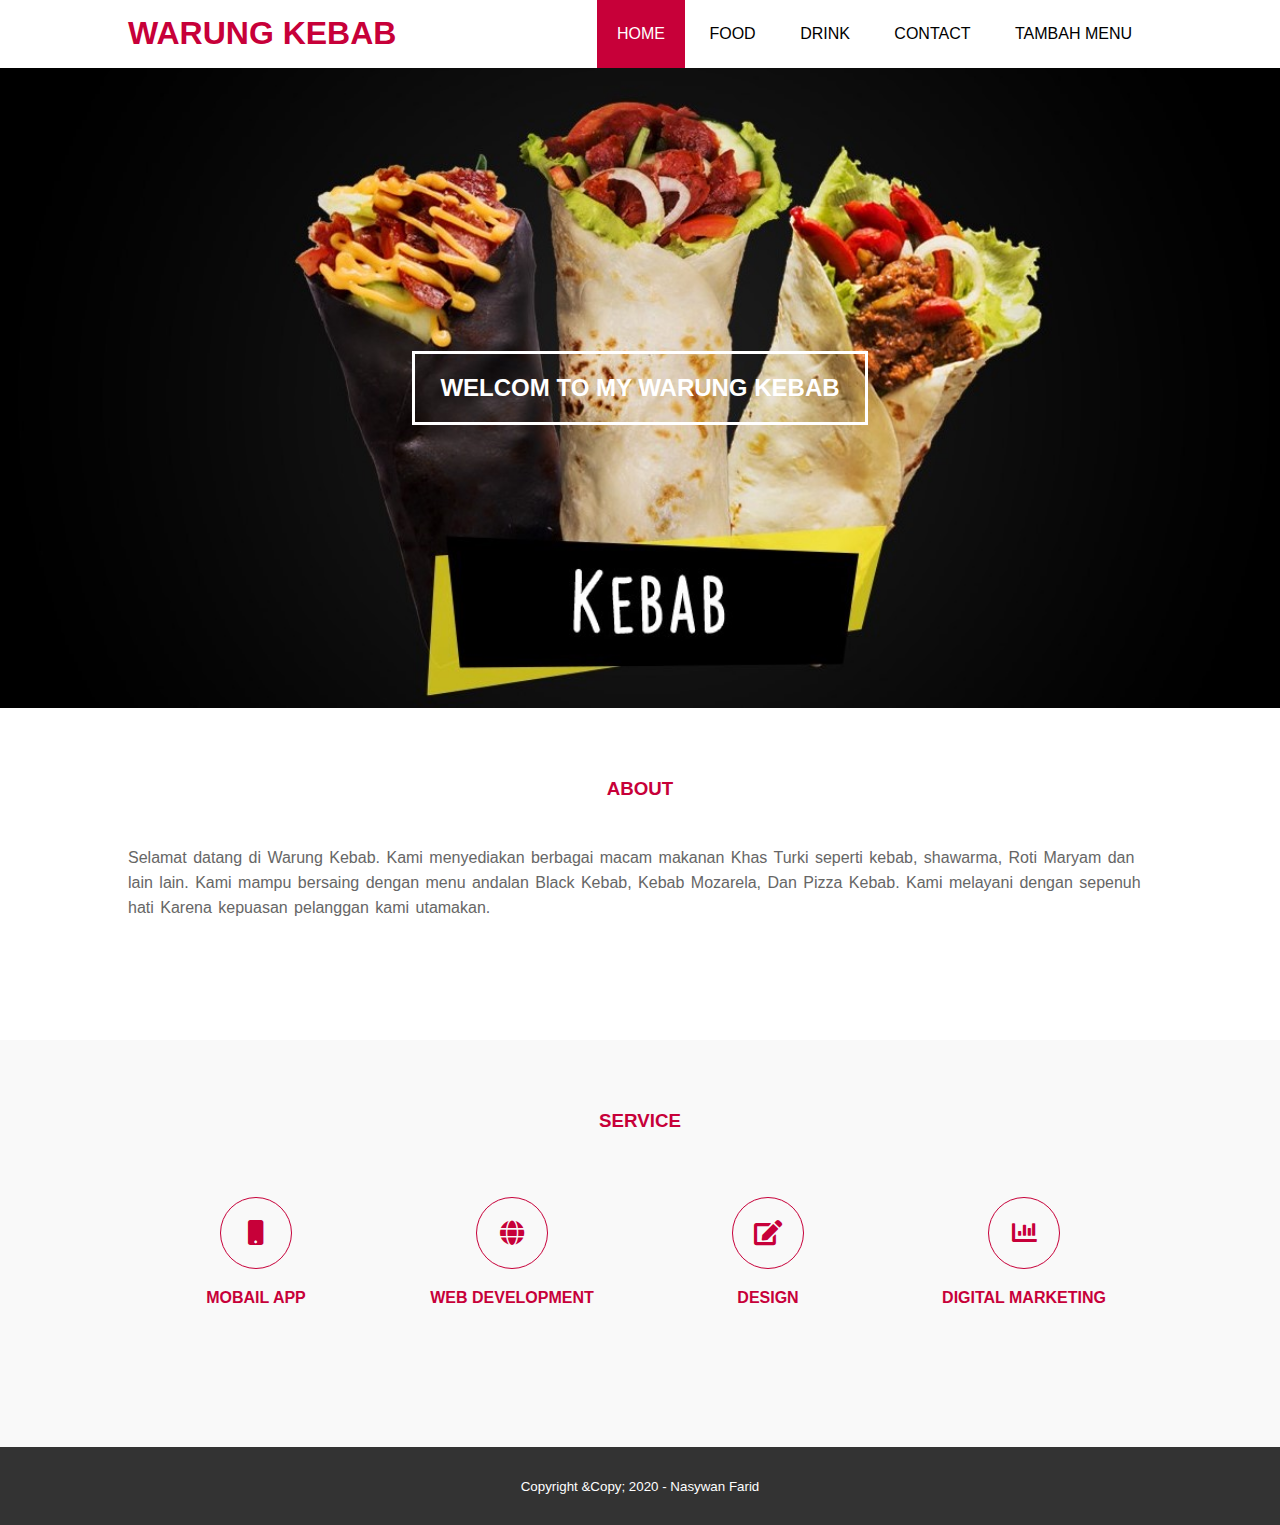
<file: index.html>
<!DOCTYPE html>
<html>
<head>
	<meta charset="utf-8">
	<meta name="viewport" content="width=device-width, initial-scale=1">
	<title>Warung Kebab</title>
	<link rel="stylesheet" type="text/css" href="css/style.css">
	<link rel="stylesheet" type="text/css" href="https://cdnjs.cloudflare.com/ajax/libs/font-awesome/5.13.0/css/all.min.css"><script src="https://code.jquery.com/jquery-3.5.1.min.js" integrity="sha256-9/aliU8dGd2tb6OSsuzixeV4y/faTqgFtohetphbbj0=" crossorigin="anonymous"></script>
</head>
<body>
	<div class="bg-loader">
		<div class="loader"></div>
	</div>
		
	</div>
	<header>
		<div class="container">
			<h1><a href="index.html">WARUNG KEBAB</a></h1>
			<ul>
				<li class="active"><a href="index.html">HOME</a></li>
				<li><a href="about.html">FOOD</a></li>
				<li><a href="service.html">DRINK</a></li>
				<li><a href="contact.html">CONTACT</a></li>
				<li><a href="pesan.php">TAMBAH MENU</a></li>
			</ul>
		</div>
	</header>

	<section class="banner">
		<h2>WELCOM TO MY WARUNG KEBAB</h2>
	</section>

	<section class="about">
		<div class="container">
			<h3>ABOUT</h3>
			<p>Selamat datang di Warung Kebab. Kami menyediakan berbagai macam makanan Khas Turki seperti kebab, shawarma, Roti Maryam dan lain lain. Kami mampu bersaing dengan menu andalan Black Kebab, Kebab Mozarela, Dan Pizza Kebab. Kami melayani dengan sepenuh hati Karena kepuasan pelanggan kami utamakan.</p>
		</div>
	</section>

	<section class="service">
		<div class="container">
			<h3>SERVICE</h3>
			<div class="box">
			    <div class="col-4">
				    <div class="icon"><i class="fas fa-mobile"></i></div>
				    <h4>MOBAIL APP</h4>
			    </div>
			    <div class="col-4">
				    <div class="icon"><i class="fas fa-globe"></i></div>
				    <h4>WEB DEVELOPMENT</h4>
			    </div><div class="col-4">
				    <div class="icon"><i class="fas fa-edit"></i></div>
				    <h4>DESIGN</h4>
			    </div><div class="col-4">
				    <div class="icon"><i class="fas fa-chart-bar"></i></div>
				    <h4>DIGITAL MARKETING</h4>
			    </div>
		    </div>
		</div>
	</section>

	<footer>
		<div class="container">
			<small>Copyright &Copy; 2020 - Nasywan Farid</small>
		</div>
	</footer>

	<script type="text/javascript">
		$(document).ready(function(){
			$(".bg-loader").hide();
		})
	</script>

</body>
</html>
</file>
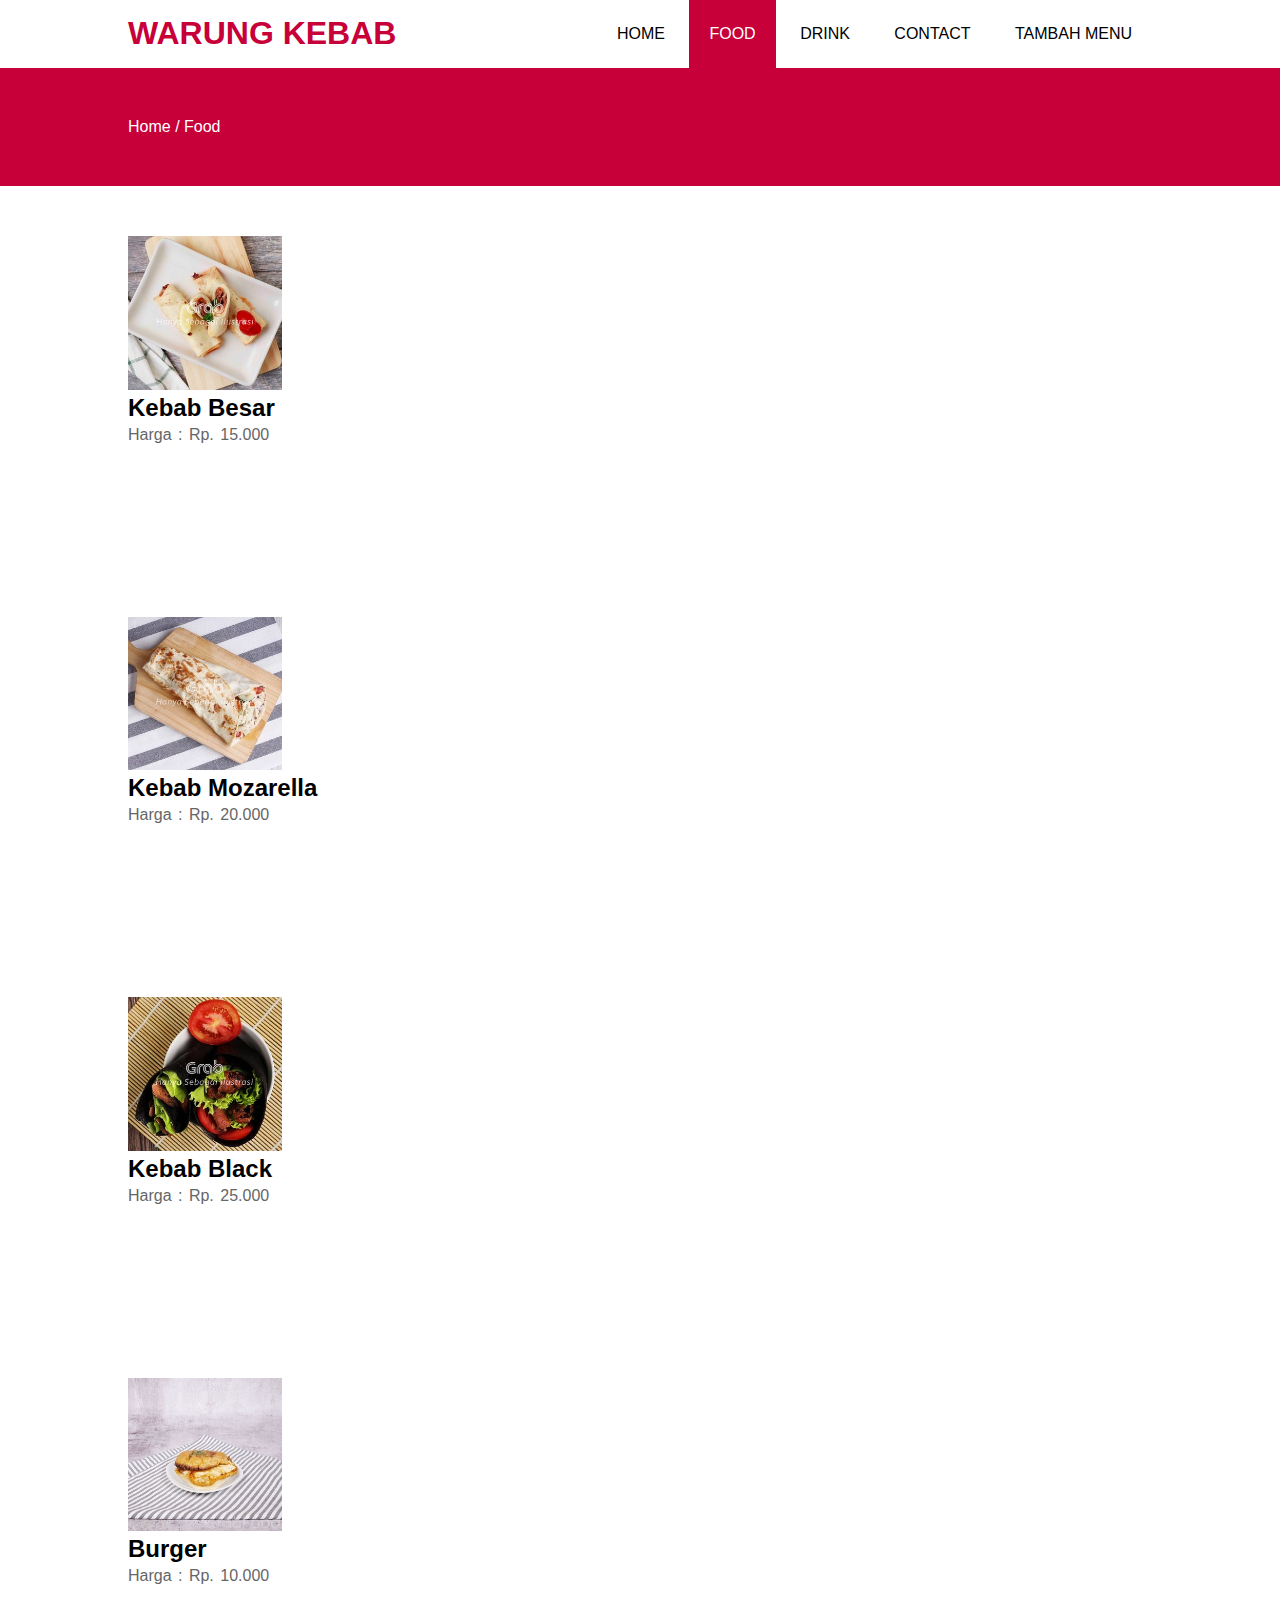
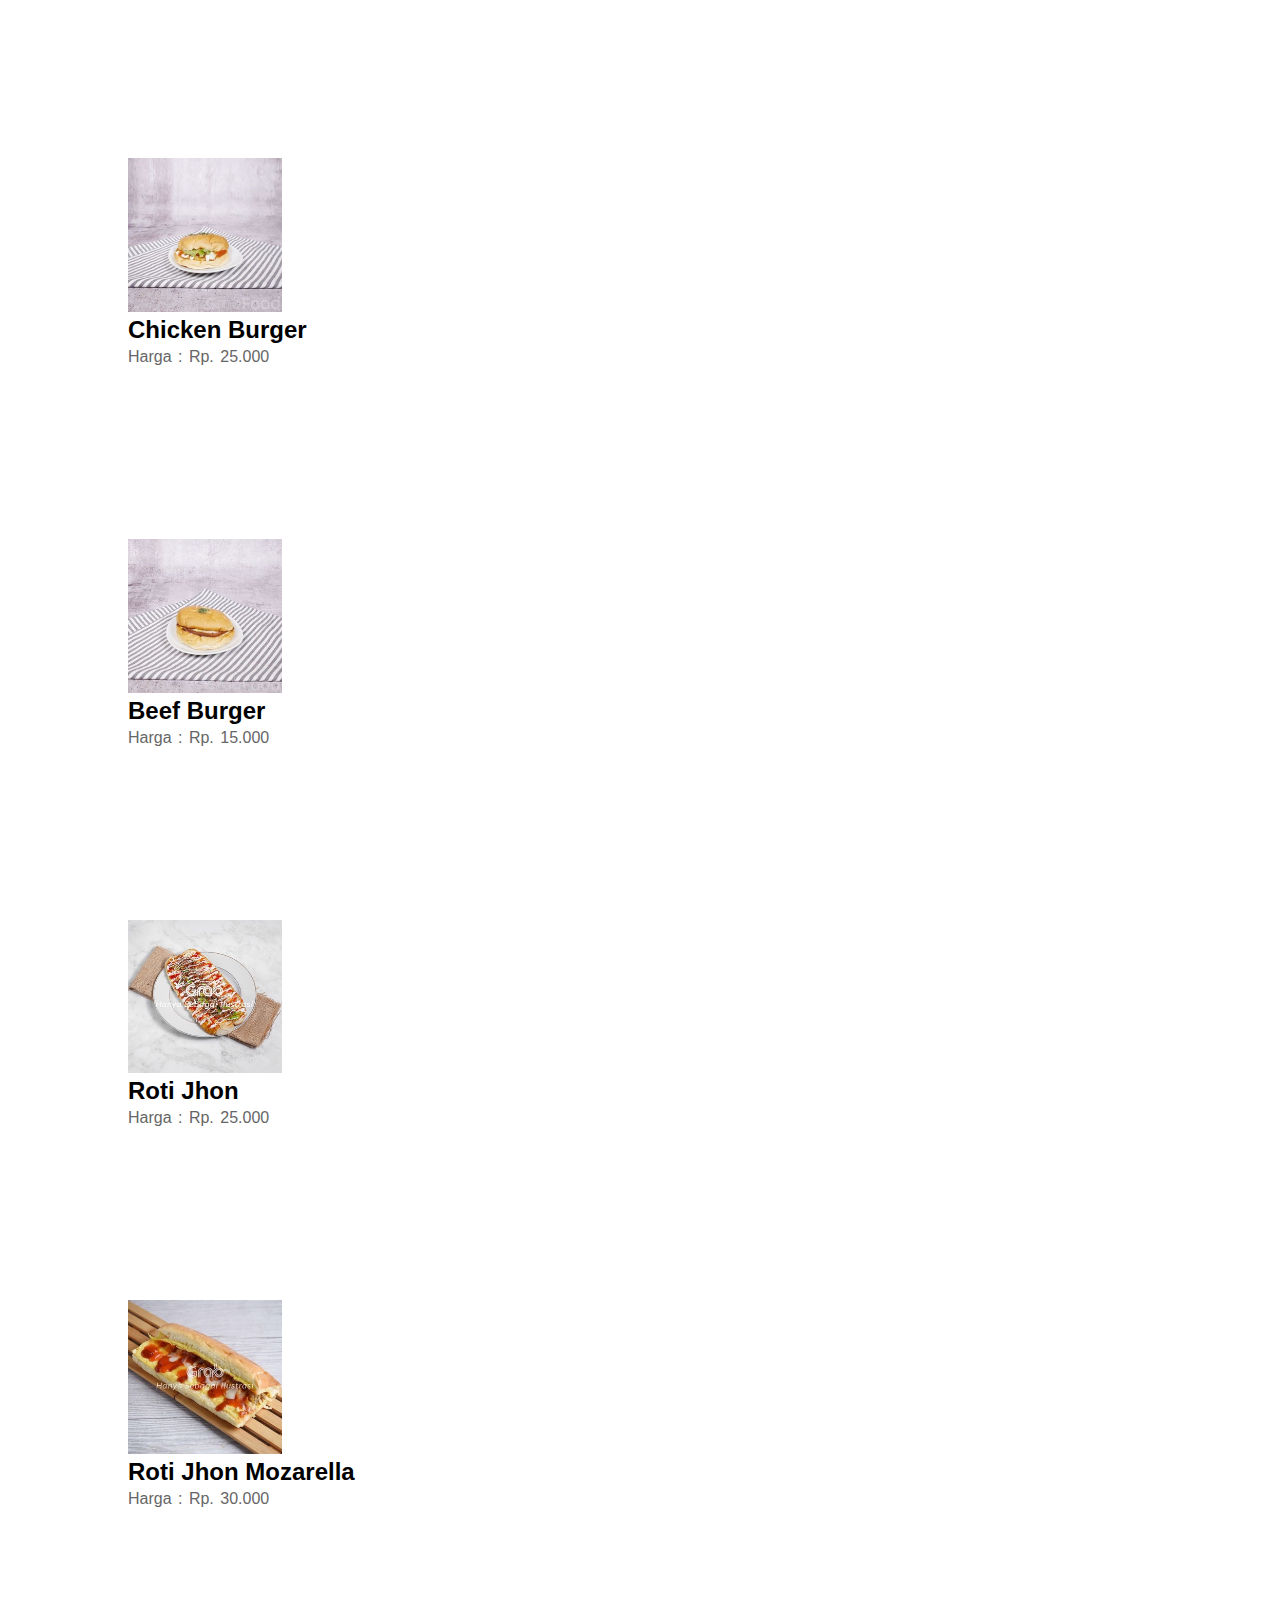
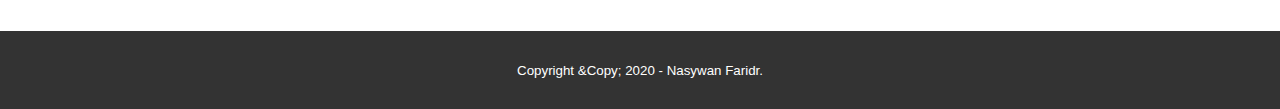
<file: about.html>
<!DOCTYPE html>
<html>
<head>
	<meta charset="utf-8">
	<meta name="viewport" content="width=device-width, initial-scale=1">
	<title>Warung Kebab</title>
	<link rel="stylesheet" type="text/css" href="css/style.css">
	<link rel="stylesheet" type="text/css" href="https://cdnjs.cloudflare.com/ajax/libs/font-awesome/5.13.0/css/all.min.css"><script src="https://code.jquery.com/jquery-3.5.1.min.js" integrity="sha256-9/aliU8dGd2tb6OSsuzixeV4y/faTqgFtohetphbbj0=" crossorigin="anonymous"></script>
</head>
<body>
	<div class="bg-loader">
		<div class="loader"></div>
	</div>

	</div>
	<header>
		<div class="container">
			<h1><a href="index.html">WARUNG KEBAB</a></h1>
			<ul>
				<li><a href="index.html">HOME</a></li>
				<li class="active"><a href="about.html">FOOD</a></li>
				<li><a href="service.html">DRINK</a></li>
				<li><a href="contact.html">CONTACT</a></li>
				<li><a href="pesan.php">TAMBAH MENU</a></li>
			</ul>
		</div>
	</header>

	<section class="label">
		<div class="container">
			<p>Home / Food</p>
		</div>
	</section>

	<section class="about">
		<div class="container">
			<img src="img/menu1.jpg" width="15%">
			<h2>Kebab Besar</h2>
			<p>Harga : Rp. 15.000</p>
		</div>
	</section>

	<section class="about">
		<div class="container">
			<img src="img/menu2.jpg" width="15%">
			<h2>Kebab Mozarella</h2>
			<p>Harga : Rp. 20.000</p>
		</div>
	</section>

	<section class="about">
		<div class="container">
			<img src="img/menu3.jpg" width="15%">
			<h2>Kebab Black</h2>
			<p>Harga : Rp. 25.000</p>
		</div>
	</section>

	<section class="about">
		<div class="container">
			<img src="img/menu4.jpg" width="15%">
			<h2>Burger</h2>
			<p>Harga : Rp. 10.000</p>
		</div>
	</section>

	<section class="about">
		<div class="container">
			<img src="img/menu5.jpg" width="15%">
			<h2>Chicken Burger</h2>
			<p>Harga : Rp. 25.000</p>
		</div>
	</section>

	<section class="about">
		<div class="container">
			<img src="img/menu6.jpg" width="15%">
			<h2>Beef Burger</h2>
			<p>Harga : Rp. 15.000</p>
		</div>
	</section>

	<section class="about">
		<div class="container">
			<img src="img/menu7.jpg" width="15%">
			<h2>Roti Jhon</h2>
			<p>Harga : Rp. 25.000</p>
		</div>
	</section>

	<section class="about">
		<div class="container">
			<img src="img/menu8.jpg" width="15%">
			<h2>Roti Jhon Mozarella</h2>
			<p>Harga : Rp. 30.000</p>
		</div>
	</section>

	<footer>
		<div class="container">
			<small>Copyright &Copy; 2020 - Nasywan Faridr.</small>
		</div>
	</footer>

	<script type="text/javascript">
		$(document).ready(function(){
			$(".bg-loader").hide();
		})
	</script>
</body>
</html>
</file>
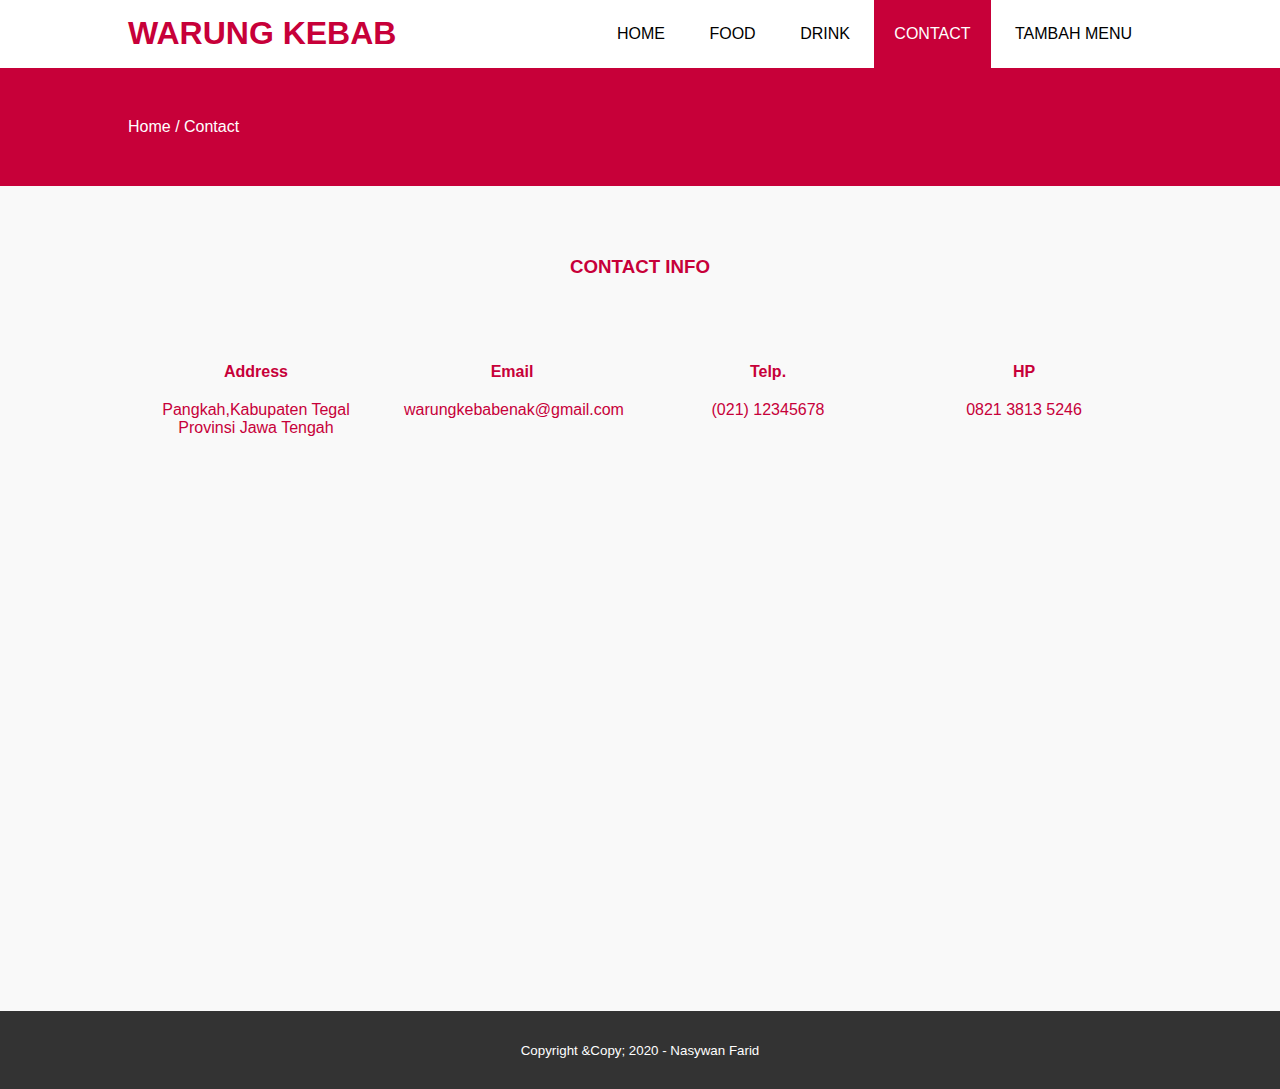
<file: contact.html>
<!DOCTYPE html>
<html>
<head>
	<meta charset="utf-8">
	<meta name="viewport" content="width=device-width, initial-scale=1">
	<title>Warung Kebab</title>
	<link rel="stylesheet" type="text/css" href="css/style.css">
	<link rel="stylesheet" type="text/css" href="https://cdnjs.cloudflare.com/ajax/libs/font-awesome/5.13.0/css/all.min.css"><script src="https://code.jquery.com/jquery-3.5.1.min.js" integrity="sha256-9/aliU8dGd2tb6OSsuzixeV4y/faTqgFtohetphbbj0=" crossorigin="anonymous"></script>
</head>
<body>
	<div class="bg-loader">
		<div class="loader"></div>
	</div>
		
	</div>
	<header>
		<div class="container">
			<h1><a href="index.html">WARUNG KEBAB</a></h1>
			<ul>
				<li><a href="index.html">HOME</a></li>
				<li><a href="about.html">FOOD</a></li>
				<li><a href="service.html">DRINK</a></li>
				<li class="active"><a href="contact.html">CONTACT</a></li>
				<li><a href="pesan.php">TAMBAH MENU</a></li>
			</ul>
		</div>
	</header>

	<section class="label">
		<div class="container">
			<p>Home / Contact</p>
		</div>
	</section>

	<section class="service">
		<div class="container">
			<h3>CONTACT INFO</h3>
			<div class="box">
				<div class="col-4">
					<h4>Address</h4>
					<p>Pangkah,Kabupaten Tegal Provinsi Jawa Tengah</p>
				</div>
				<div class="col-4">
					<h4>Email</h4>
					<p>warungkebabenak@gmail.com</p>
				</div>
				<div class="col-4">
					<h4>Telp.</h4>
					<p>(021) 12345678</p>
				</div>
				<div class="col-4">
					<h4>HP</h4>
					<p>0821 3813 5246</p>
				</div>
			</div>
			<iframe src="https://www.google.com/maps/embed?pb=!1m18!1m12!1m3!1d7694.889968554199!2d109.16202935591389!3d-6.987630474763881!2m3!1f0!2f0!3f0!3m2!1i1024!2i768!4f13.1!3m3!1m2!1s0x2e6fbf0aee1d3699%3A0x322c85dfbce47293!2sPARI%20GOGO!5e0!3m2!1sid!2sid!4v1606488390773!5m2!1sid!2sid" width="1100" height="450" frameborder="0" style="border:0;" allowfullscreen="" aria-hidden="false" tabindex="0"></iframe>
		</div>
	</section>
	<footer>
		<div class="container">
			<small>Copyright &Copy; 2020 - Nasywan Farid</small>
		</div>
	</footer>

	<script type="text/javascript">
		$(document).ready(function(){
			$(".bg-loader").hide();
		})
	</script>
</body>
</html>
</file>
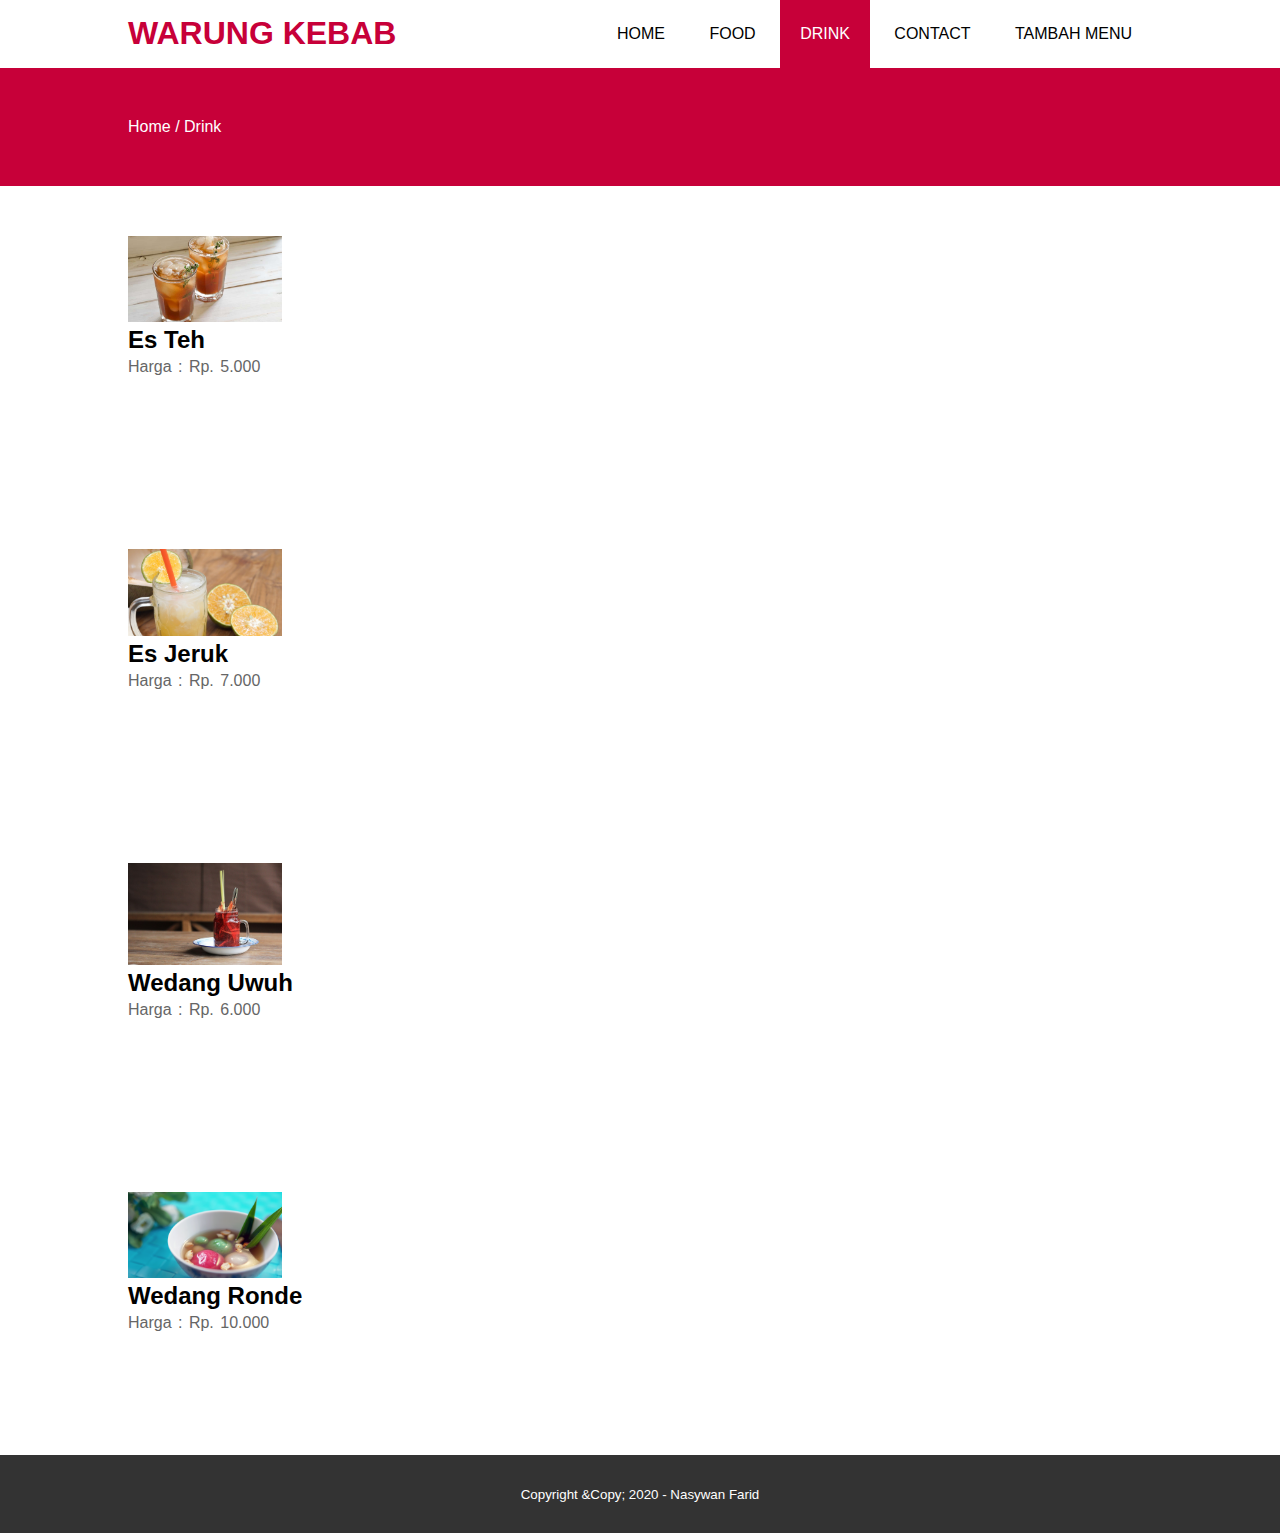
<file: service.html>
<!DOCTYPE html>
<html>
<head>
	<meta charset="utf-8">
	<meta name="viewport" content="width=device-width, initial-scale=1">
	<title>Warung Kebab</title>
	<link rel="stylesheet" type="text/css" href="css/style.css">
	<link rel="stylesheet" type="text/css" href="https://cdnjs.cloudflare.com/ajax/libs/font-awesome/5.13.0/css/all.min.css"><script src="https://code.jquery.com/jquery-3.5.1.min.js" integrity="sha256-9/aliU8dGd2tb6OSsuzixeV4y/faTqgFtohetphbbj0=" crossorigin="anonymous"></script>
</head>
<body>
	<div class="bg-loader">
		<div class="loader"></div>
	</div>
		
	</div>
	<header>
		<div class="container">
			<h1><a href="index.html">WARUNG KEBAB</a></h1>
			<ul>
				<li><a href="index.html">HOME</a></li>
				<li><a href="about.html">FOOD</a></li>
				<li class="active"><a href="service.html">DRINK</a></li>
				<li><a href="contact.html">CONTACT</a></li>
				<li><a href="pesan.php">TAMBAH MENU</a></li>
			</ul>
		</div>
	</header>

	<section class="label">
		<div class="container">
			<p>Home / Drink</p>
		</div>
	</section>

	<section class="about">
		<div class="container">
			<img src="img/7.jpg" width="15%">
			<h2>Es Teh</h2>
			<p>Harga : Rp. 5.000</p>
		</div>
	</section>

	<section class="about">
		<div class="container">
			<img src="img/8.png" width="15%">
			<h2>Es Jeruk</h2>
			<p>Harga : Rp. 7.000</p>
		</div>
	</section>

	<section class="about">
		<div class="container">
			<img src="img/10.jpg" width="15%">
			<h2>Wedang Uwuh</h2>
			<p>Harga : Rp. 6.000</p>
		</div>
	</section>

	<section class="about">
		<div class="container">
			<img src="img/11.png" width="15%">
			<h2>Wedang Ronde</h2>
			<p>Harga : Rp. 10.000</p>
		</div>
	</section>

	<footer>
		<div class="container">
			<small>Copyright &Copy; 2020 - Nasywan Farid</small>
		</div>
	</footer>

	<script type="text/javascript">
		$(document).ready(function(){
			$(".bg-loader").hide();
		})
	</script>
</body>
</html>
</file>
<file: css/style.css>
*{
	padding: 0;
	margin: 0;
	font-family: sans-serif;
}
a {
	color: inherit;
	text-decoration: none;
}
.medsos {
	padding: 5px 0;
	background-color: #C70039;
}
.medsos ul li {
	 display: inline-block;
	 color: #fff;
	 margin-right: 15px;
}
.container {
	width: 80%;
	margin: 0 auto;
}
.container:after {
	content:'';
	display: block;
	clear: both;
}
header h1 {
	float: left;
	padding: 15px 0px;
	color: #C70039
}
header ul {
	float: right;
}
header ul li {
	display: inline-block;
}
header ul li a {
	padding: 25px 20px;
	display: inline-block;
}
header ul li a:hover {
	background-color: #C70039;
	color:#fff;
}
.active {
	background-color: #C70039;
	color:#fff;
}
.banner {
	height: 60vh;
	background-image: url('../img/kebab.jpeg');
	background-size: cover;
	position: relative;
	display: flex;
	justify-content: center;
	align-items: center;
	}
.banner:after {
	content: '';
	display: block;
	position: absolute;
	top: 0;
	left: 0;
	right: 0;
	bottom: 0;
	background-color: ;
}
.banner h2 {
	color: #fff;
	z-index: 1;
	padding: 20px 25px;
	border: 3px solid #fff;
}
section	{
	padding: 50px 0;
}
section h3 {
	text-align: center;
	padding: 20px 0;
	color: #C70039;
	margin-bottom: 25px;
}
.about,
.service {
	padding-bottom: 100px;
}
.about p {
	color: #666;
	word-spacing: 2px;
	line-height: 25px;
	margin-bottom: 20px;
}
.service {
	background-color: #f9f9f9;
}
.box {
	color: #C70039
}
.box:after {
	content: '';
	display: block;
	clear: both;
}
.box .col-4 {
	width: 25%;
	padding: 20px;
	box-sizing: border-box;
	text-align: center;
	float: left;
}
.icon {
	width: 70px;
	height: 70px;
	border: 1px solid;
	border-radius: 50%;
	text-align: center;
	line-height: 70px;
	font-size: 25px;
	margin: 0 auto;
}
.box .col-4 h4 {
	margin: 20px 0;
}
footer {
	padding: 30px 0;
	background-color: #333;
	color: #fff;
	text-align: center;
}
.bg-loader {
	background-color: #eee;
	position: fixed;
	top: 0;
	left: 0;
	right: 0;
	bottom: 0;
	z-index: 9999;
	display: flex;
	justify-content: center;
	align-items: center;
}
.bg-loader .loader {
	width: 100px;
	height: 100px;
	border: 3px solid #fff;
	border-radius: 50%;
	border-top-color: #C70039;
	border-right-color: #C70039;
	border-bottom-color: #C70039; 
	animation: puterin .10s linear infinite;
}
.label {
	background-color: #C70039;
	color: #fff;
}
@keyframes puterin {
	100% {
		transform: rotate(360deg);
	}
}
</file>
